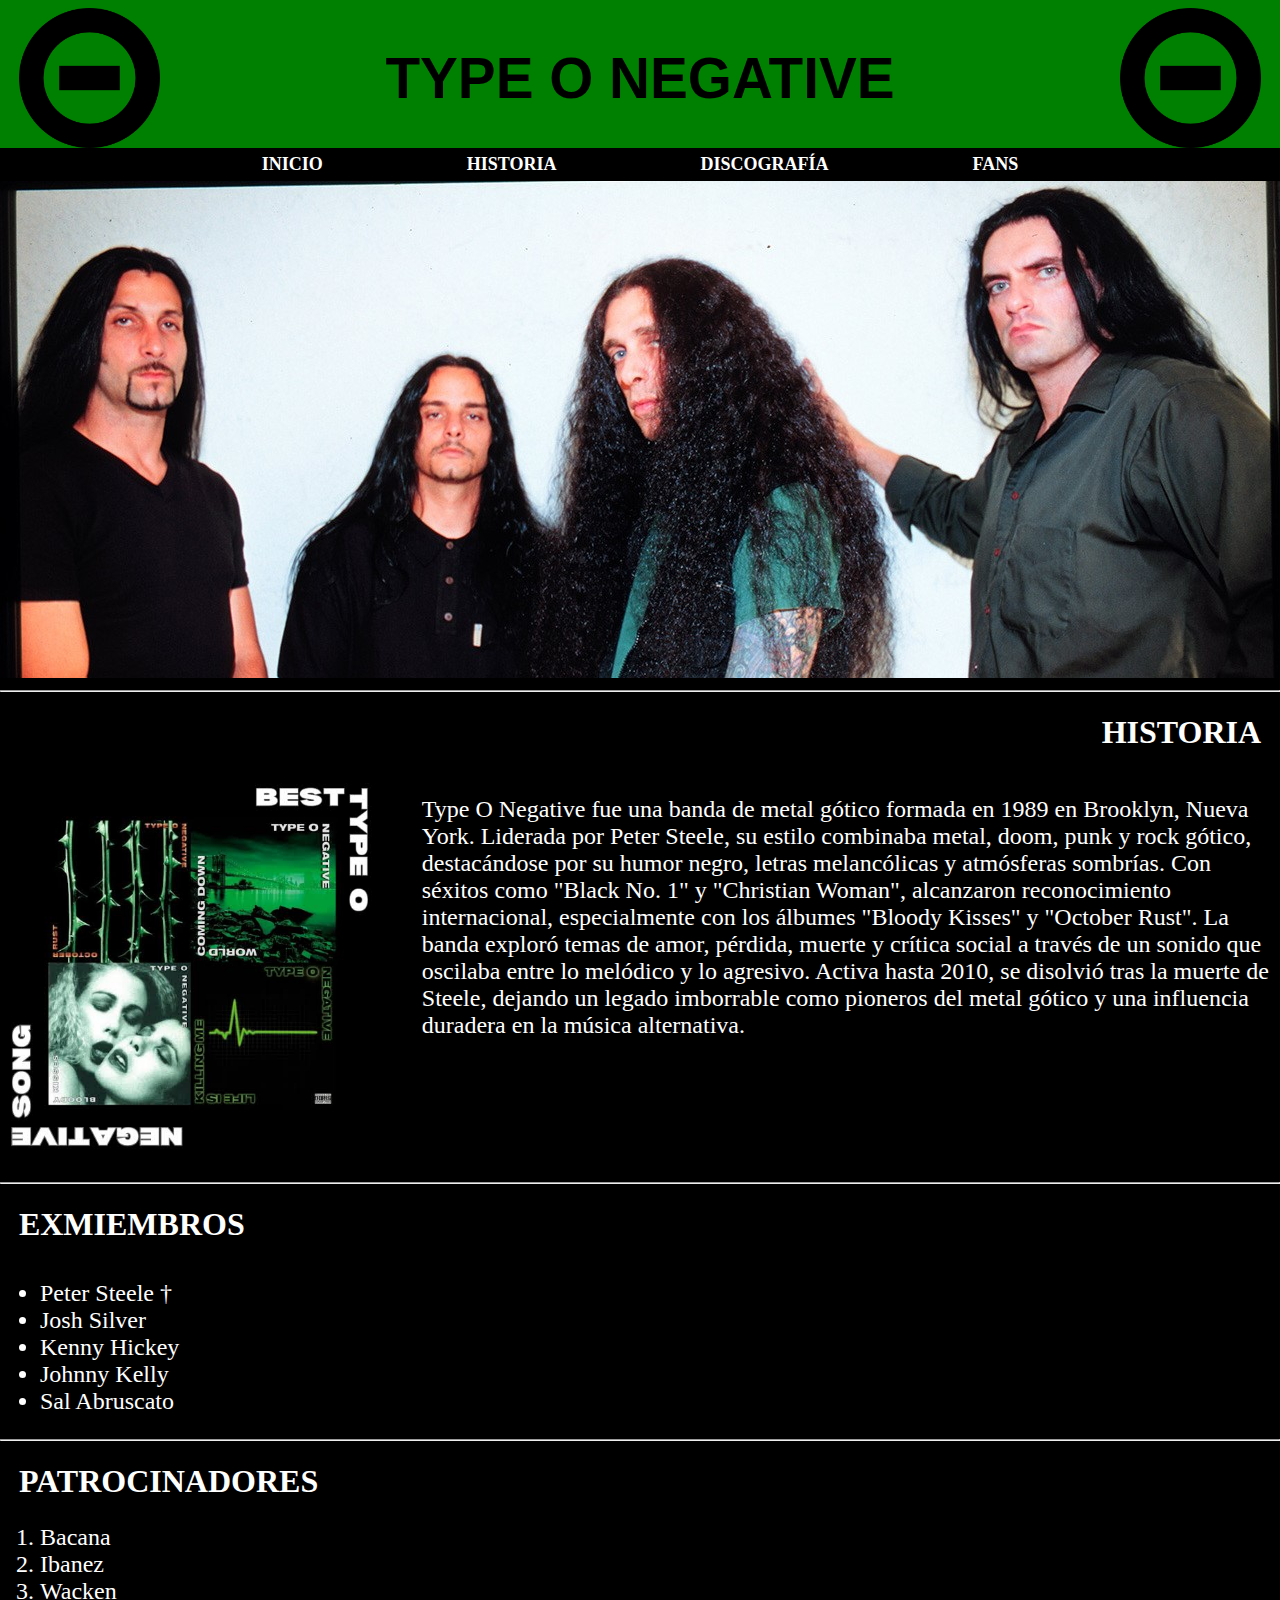
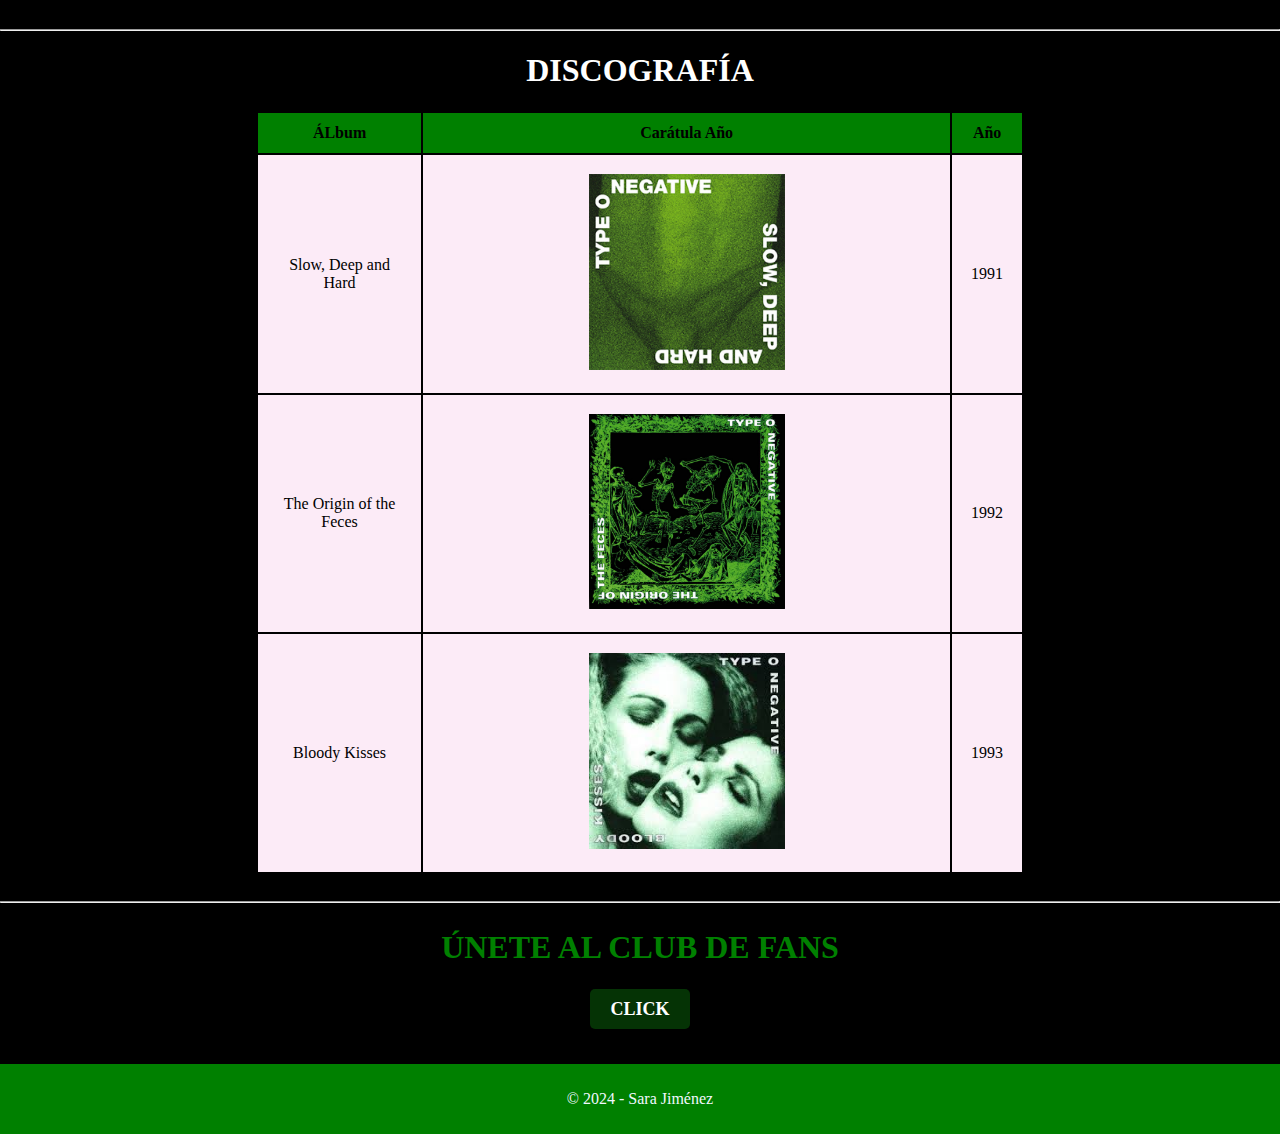
<file: index.html>
<!DOCTYPE html>
<html>
<head>
<meta charset="utf-8">
    <title>Type o Negative</title>
    <link rel="stylesheet" type="text/css" href="style.css">
  
</head>
<body>
    
    <header>
        <div class="izq">
            <img src="logo.png" alt="Left Icon" width="11%" height="11%">
            <h1>TYPE O NEGATIVE</h1>
            <img  class="imagen" src="logo.png" alt="Right Icon" width="11%" height="11%">
        </div>
    </header>

    <nav>
        <a href="">INICIO</a>
        <a href="#his">HISTORIA</a>
        <a href="#cent">DISCOGRAFÍA</a>
        <a href="formulario.html">FANS</a>
    </nav>

    <img src="imagen.jpg" alt="imagen" width="100%">

    <br>
    <hr>
    <h1 id="his">HISTORIA</h1>
    <div class="historia">
        <img class="imagen"  src="album.jpg" alt="" width="30%" height="30%">
        <p>Type O Negative fue una banda de metal gótico formada en 1989 en Brooklyn, Nueva York. Liderada por Peter 
            Steele, su estilo combinaba metal, doom, punk y rock gótico, destacándose por su humor negro, letras melancólicas 
            y atmósferas sombrías. Con séxitos como "Black No. 1" y "Christian Woman", alcanzaron reconocimiento internacional, 
            especialmente con los álbumes "Bloody Kisses" y "October Rust". La banda exploró temas de amor, pérdida, muerte y 
            crítica social a través de un sonido que oscilaba entre lo melódico y lo agresivo. Activa hasta 2010, se disolvió tras 
            la muerte de Steele, dejando un legado imborrable como pioneros del metal gótico y una influencia duradera en la música 
            alternativa.</p>
    </div>
    <br>
    <hr>
    <h1 id="ex">EXMIEMBROS</h1>
    <div class="seg">
            <ul>
                <li>Peter Steele †</li>
                <li>Josh Silver</li>
                <li>Kenny Hickey</li>
                <li>Johnny Kelly</li>
                <li>Sal Abruscato</li>
                
            </ul> 
    </div>

    <hr>
    <h1 id="ex">PATROCINADORES</h1>
        <ol>
            <li>Bacana</li>
            <li>Ibanez</li>
            <li>Wacken</li>
       </ol>


    <hr>
    <h1 id="cent">DISCOGRAFÍA</h1>
    <table>
        <tr>
            <th>
                ÁLbum
            </th>
            <th>
                Carátula 
                Año              
            </th>
            <th>
                Año            
            </th>
        </tr>
        <tr>
            <td>
                Slow, Deep and Hard
            </td>
            <td>
                <img src="1.jpg" alt="" width="40%">
            </td>
            <td>
                1991
            </td>
        </tr>
        <tr>
            <td>
                The Origin of the Feces
            </td>
            <td>
                <img src="2.jpg" alt="" width="40%">
            </td>
            <td>
                1992
            </td>
        </tr>
        <tr>
            <td>
                Bloody Kisses
            </td>
            <td>
                <img src="3.jpg" alt="" width="40%">
            </td>
            <td>
                1993
            </td>
        </tr>
    </table>
    <br>
    <hr>
    <div class="final">
        <h2 style="text-align: center;">ÚNETE AL CLUB DE FANS</h2>
        <nav>
            <a href="formulario.html">CLICK</a>
        </nav>
        <br>
    </div>



</body>
<footer>
    <p>&copy 2024 - Sara Jiménez</p>
</footer>
</html>
</file>
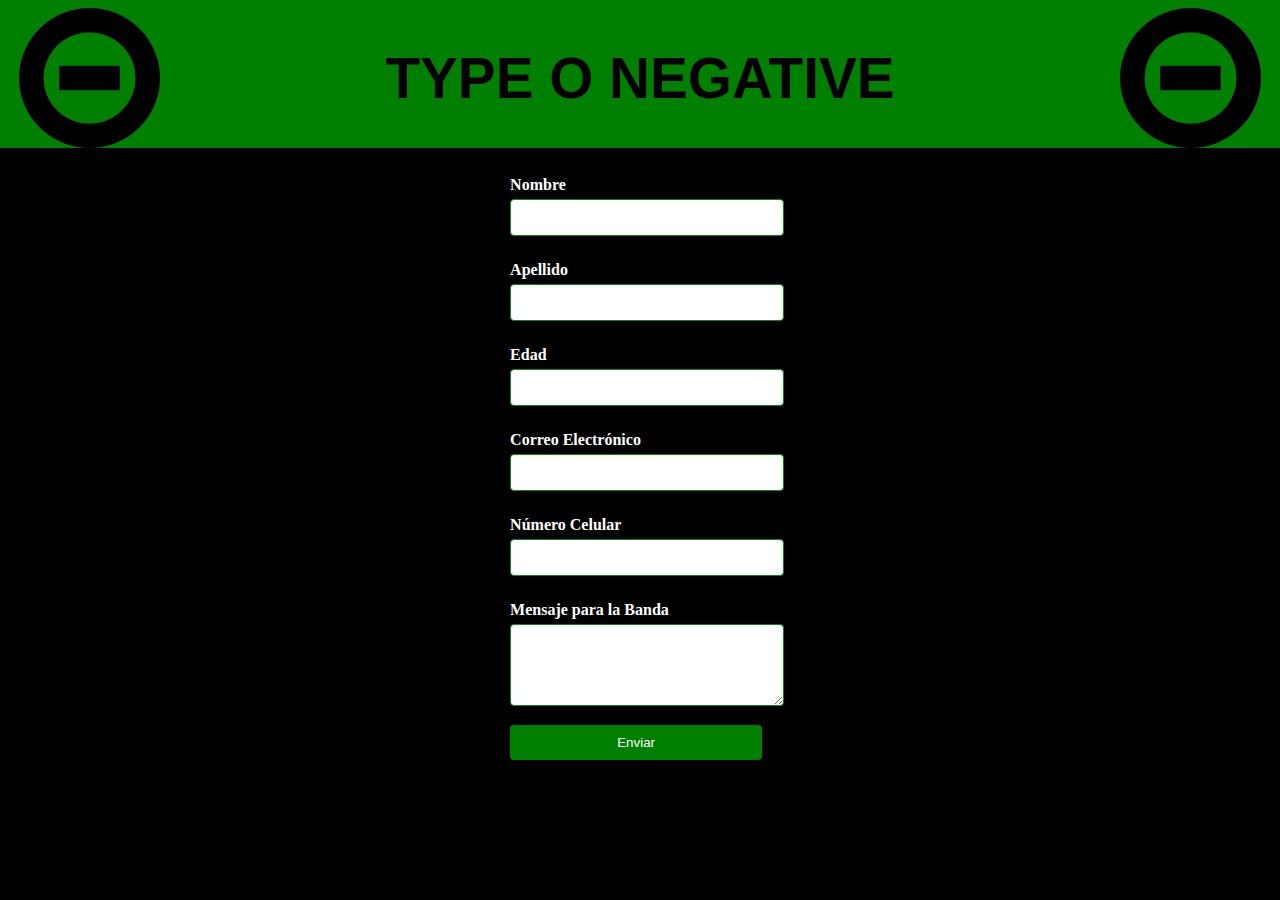
<file: formulario.html>
<!DOCTYPE html>
<html>
<head>
    <meta charset="utf-8">
    <title>Club de Fans</title>
    <link rel="stylesheet" type="text/css" href="style.css">
</head>
<body>
    <header>
        <div class="izq">
            <img src="logo.png" alt="Left Icon" width="11%" height="11%">
            <h1>TYPE O NEGATIVE</h1>
            <img class="imagen" src="logo.png" alt="Right Icon" width="11%" height="11%">
        </div>
    </header>
    <br>

    <div class="container">
        <form id="myForm">
            <label>Nombre</label>
            <input type="text" name="Nombre" required="">
            <label>Apellido</label>
            <input type="text" name="Apellido" required="">
            <label>Edad</label>
            <input type="text" name="Edad" required="">
            <label>Correo Electrónico</label>
            <input type="email" name="Correo electrónico" required="">
            <label>Número Celular</label>
            <input type="tel" name="Celular" required="" minlength="10">
            <label>Mensaje para la Banda</label>
            <textarea id="Mensaje" rows="4"></textarea>
            <input type="submit" name="" value="Enviar">
        </form>
    </div>  

    <script>
        document.getElementById('myForm').addEventListener('submit', function(event) {
            event.preventDefault();

            const name = document.querySelector('[name="Nombre"]').value;
            const surname = document.querySelector('[name="Apellido"]').value;
            const age = document.querySelector('[name="Edad"]').value;
            const email = document.querySelector('[name="Correo electrónico"]').value;
            const phone = document.querySelector('[name="Celular"]').value;
            const message = document.getElementById('Mensaje').value;

            if (name === "") {
                alert("El nombre es obligatorio.");
                return;
            }

            if (surname === "") {
                alert("El apellido es obligatorio.");
                return;
            }

            if (isNaN(age) || age === "") {
                alert("Por favor, ingresa una edad válida.");
                return;
            }

            const emailPattern = /^[a-zA-Z0-9._-]+@[a-zA-Z0-9.-]+\.[a-zA-Z]{2,6}$/;
            if (!email.match(emailPattern)) {
                alert("Por favor, ingresa un correo electrónico válido.");
                return;
            }

            if (phone.length < 10) {
                alert("El número de teléfono debe tener al menos 10 caracteres.");
                return;
            }

            if (message.trim() === "") {
                alert("Por favor, ingresa un mensaje para la banda.");
                return;
            }
        });
    </script>
</body>
</html>
</file>
<file: style.css>
html, body {
    margin: 0;
    padding: 0;
    background-color: black;
}

header {
    display: flex;
    align-items: center; 
    justify-content: center;
    background-color: green;
    width: 100%;
    height: 0%;
}

.izq {
    display: inline-block;
    display: flex;
}

.izq h1{
    padding-top: 0.2cm;
    font-family: Impact, Haettenschweiler, 'Arial Narrow Bold', sans-serif;
    font-size: 1.5cm;
    color: black;
    text-align: center;
    flex: 1;
}

.izq img{
    padding-top: 0.2cm;
    padding-left: 0.5cm;
    padding-right: 0.5cm;
}

nav{
    text-align: center;
    padding: 6px;
}

nav a{
    font-family: Cambria, Cochin, Georgia, Times, 'Times New Roman', serif;
    color: white;
    font-size: large;
    font-weight: bold;
    text-decoration: none;
    margin: 0 70px;
}

nav a:hover{
    background-color: green;
}

.historia {
    color: white;
    display: inline-block;
    display: flex;
}

#his {
    color: white;
    font-size: 1.5 cm;
    padding-right: 0.5cm;
    text-align: right;
}

.historia p{
    padding-top: -5px;
    padding-left: 0.5cm;
    font-size:x-large
}

.historia img{
    padding-right: 0.5cm;
    padding-top: -3px;
}

#ex{
    padding-left: 0.5cm;
    color: white;
}

#cent{
    text-align: center;
    color: white;
}

.seg{
    display: inline-block;
    display: flex;
    
}

.seg ul li{ 
    color: white;
    font-size:x-large;
}

ol{
    color: white;
    font-size:x-large;
}

table{
    color: rgb(0, 0, 0); 
    text-align:center; 
    width: 60%; 
    border: 1cm;
    border-collapse:separate; 
    margin: 1px auto; 
}

th{
    background-color: green;
    padding: 0.3cm;
}

td {
    border: 0.5cm; 
    padding: 0.5cm;
    background-color: #fcebf7;
}

.final h2{
    color: green;
    font-size:xx-large;
    font-family: Cambria, Cochin, Georgia, Times, 'Times New Roman', serif;
}

.final nav a {
    background-color: rgb(5, 51, 5); 
    color: rgb(255, 255, 255); 
    font-family: Cambria, Cochin, Georgia, Times, 'Times New Roman', serif;
    text-decoration: none; 
    text-align: center; 
    font-weight: bold; 
    padding: 10px 20px; 
    border: none; 
    border-radius: 5px; 
    box-shadow: 2px 2px 10px rgba(0, 0, 0, 0.2); 
    cursor: pointer; 
    transition: background-color 0.3s; /
}

.final nav a:hover {
    background-color: green; 
}

.container {
    display: flex;
    justify-content: center;
}

.container label {
    display: block;
    margin: 10px 0 5px;
    font-weight: bold;
    color: #ffffff;
    font-family: Cambria, Cochin, Georgia, Times, 'Times New Roman', serif;
}

.container input, textarea, select {
    width: 97%;
    padding: 10px;
    margin-bottom: 15px;
    border: 1px solid #058616;
    border-radius: 4px;
}

.container input[type="submit"] {
    background-color: green;
    color: white;
    border: none;
    cursor: pointer;
}
.container input[type="submit"]:hover {
    background-color: #123e0f;
}

footer{
    background-color: green;
    color: aliceblue;
    text-align: center;
    padding: 10px 0;
    margin-top: 20px;
}
</file>
